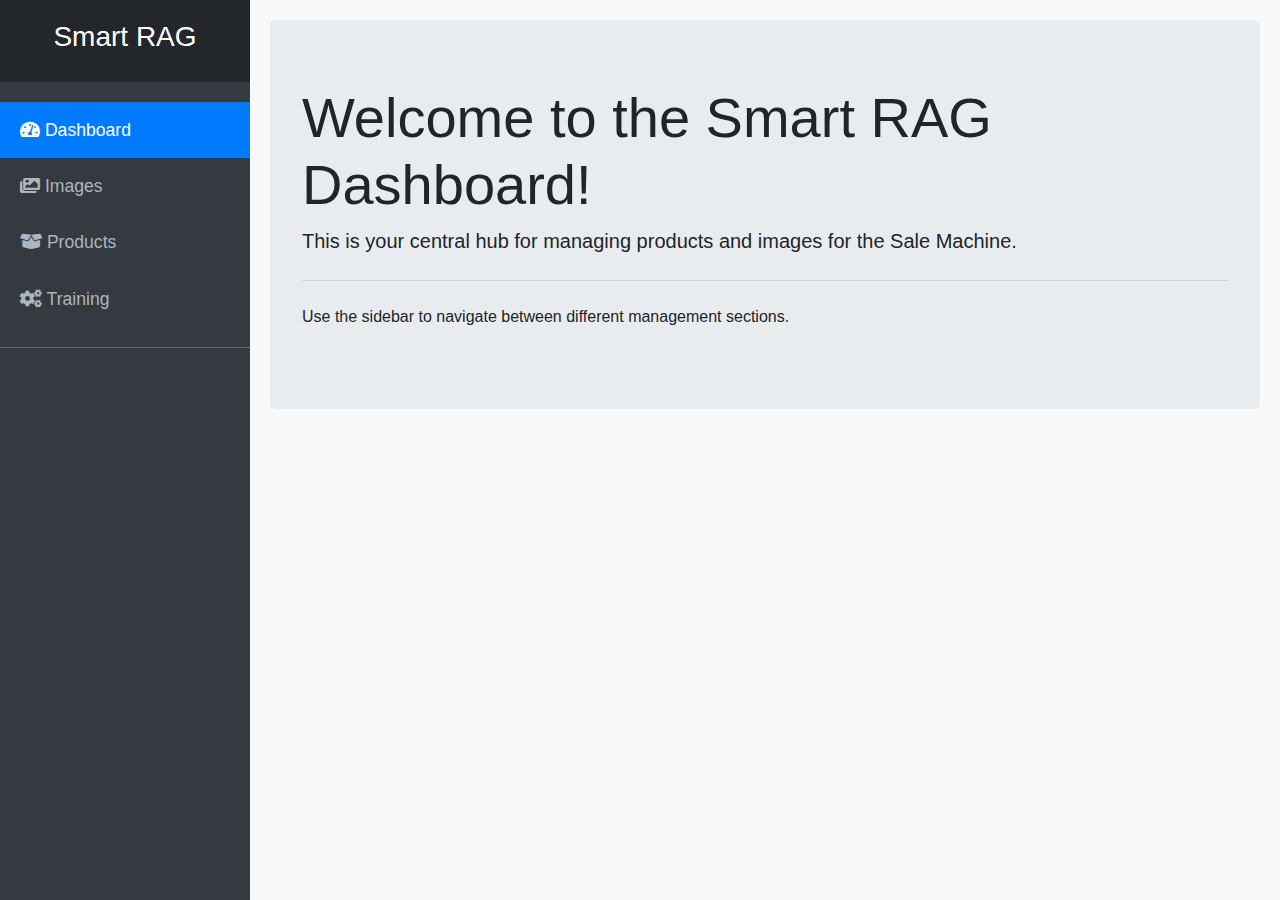
<file: index.html>
<!DOCTYPE html>
<html lang="en">
<head>
    <meta charset="UTF-8">
    <meta name="viewport" content="width=device-width, initial-scale=1.0">
    <title>Smart RAG Dashboard</title>
    <link rel="stylesheet" href="https://stackpath.bootstrapcdn.com/bootstrap/4.5.2/css/bootstrap.min.css">
    <link rel="stylesheet" href="https://cdnjs.cloudflare.com/ajax/libs/font-awesome/5.15.3/css/all.min.css">
    <style>
        body {
            display: flex;
            min-height: 100vh;
            background-color: #f8f9fa;
        }
        .sidebar {
            min-width: 250px;
            max-width: 250px;
            background: #343a40;
            color: #fff;
            transition: all 0.3s;
        }
        .sidebar .sidebar-header {
            padding: 20px;
            background: #23272b;
            text-align: center;
            font-size: 1.5rem;
        }
        .sidebar ul.components {
            padding: 20px 0;
            border-bottom: 1px solid #47748b;
        }
        .sidebar ul li a {
            padding: 15px 20px;
            font-size: 1.1em;
            display: block;
            color: #adb5bd;
            text-decoration: none;
        }
        .sidebar ul li a:hover {
            color: #fff;
            background: #495057;
        }
        .sidebar ul li.active > a, a[aria-expanded="true"] {
            color: #fff;
            background: #007bff;
        }
        #content {
            width: 100%;
            padding: 20px;
            min-height: 100vh;
            transition: all 0.3s;
        }
        .content-section { display: none; }
        .content-section.active { display: block; }
        .image-gallery { display: flex; flex-wrap: wrap; gap: 15px; }
        .image-item { position: relative; }
        .image-item img {
            width: 150px; height: 150px; object-fit: cover; cursor: pointer; 
            border: 2px solid transparent; border-radius: 5px; 
        }
        .image-item.selected img { border: 8px solid yellow; }
        .image-item .delete-btn {
            position: absolute; top: 5px; right: 5px; display: none; background: rgba(255,0,0,0.7); 
            border: none; color: white; border-radius: 50%; width: 25px; height: 25px; 
            line-height: 25px; text-align: center; 
        }
        .image-item:hover .delete-btn { display: block; }
        .image-options {
            background: rgba(255, 255, 255, 0.9);
            padding: 10px;
            border-radius: 5px;
            margin-top: 5px;
        }
        .image-options .form-check-label { font-size: 0.8rem; }
    </style>
</head>
<body>
    <nav class="sidebar">
        <div class="sidebar-header"><h3>Smart RAG</h3></div>
        <ul class="list-unstyled components">
            <li class="active"><a href="#" onclick="showSection('dashboard', this)"><i class="fas fa-tachometer-alt"></i> Dashboard</a></li>
            <li><a href="#" onclick="showSection('images', this)"><i class="fas fa-images"></i> Images</a></li>
            <li><a href="#" onclick="showSection('products', this)"><i class="fas fa-box-open"></i> Products</a></li>
            <li><a href="#" onclick="showSection('training', this)"><i class="fas fa-cogs"></i> Training</a></li>
        </ul>
    </nav>

    <div id="content">
        <!-- Dashboard, Image, Training sections remain the same -->
        <div id="dashboard-section" class="content-section active">
            <div class="jumbotron">
                <h1 class="display-4">Welcome to the Smart RAG Dashboard!</h1>
                <p class="lead">This is your central hub for managing products and images for the Sale Machine.</p>
                <hr class="my-4">
                <p>Use the sidebar to navigate between different management sections.</p>
            </div>
        </div>
        <div id="images-section" class="content-section">
            <div class="card">
                <div class="card-header"><h2><i class="fas fa-images"></i> Image Management</h2></div>
                <div class="card-body">
                    <div class="mb-4">
                        <h5>Upload New Images</h5>
                        <div class="form-group">
                            <input type="file" class="form-control-file" id="imageUpload" multiple>
                        </div>
                        <button class="btn btn-primary" onclick="uploadImage()"><i class="fas fa-upload"></i> Upload</button>
                    </div>
                    <hr>
                    <h5>Image Gallery</h5>
                    <div id="imageGallery" class="image-gallery"></div>
                </div>
            </div>
        </div>
        <div id="products-section" class="content-section">
            <div class="card mb-4">
                <div class="card-header"><h2><i class="fas fa-box-open"></i> Product Management</h2></div>
                <div class="card-body">
                    <button class="btn btn-primary mb-3" data-toggle="modal" data-target="#productModal" onclick="prepareProductModal()">Add New Product</button>
                    <h5>Filter Products</h5>
                    <form id="filterForm" class="form-inline mb-3">
                        <input type="text" class="form-control mr-2 mb-2" id="filterName" placeholder="Name">
                        <input type="text" class="form-control mr-2 mb-2" id="filterCode" placeholder="Code">
                        <input type="number" class="form-control mr-2 mb-2" id="filterMinPrice" placeholder="Min Price">
                        <input type="number" class="form-control mr-2 mb-2" id="filterMaxPrice" placeholder="Max Price">
                        <button type="submit" class="btn btn-primary mb-2"><i class="fas fa-filter"></i> Filter</button>
                    </form>
                    <div class="table-responsive">
                        <table class="table table-bordered table-hover">
                            <thead class="thead-dark">
                                <tr>
                                    <th>Name</th><th>Description</th><th>Price</th><th>Discount</th><th>Code</th><th>Images</th><th>Actions</th>
                                </tr>
                            </thead>
                            <tbody id="productTableBody"></tbody>
                        </table>
                    </div>
                    <nav><ul class="pagination justify-content-center" id="pagination"></ul></nav>
                </div>
            </div>
        </div>
        <div id="training-section" class="content-section">
            <div class="card">
                <div class="card-header"><h2><i class="fas fa-cogs"></i> Model Training</h2></div>
                <div class="card-body">
                    <p>Generate product data and train the model based on the current product database.</p>
                    <button class="btn btn-warning mr-2" onclick="generateJson()"><i class="fas fa-file-code"></i> Generate JSON</button>
                    <button class="btn btn-danger" onclick="trainModel()"><i class="fas fa-robot"></i> Train Model</button>
                </div>
            </div>
        </div>
    </div>

    <!-- Product Modal -->
    <div class="modal fade" id="productModal" tabindex="-1" role="dialog">
        <div class="modal-dialog modal-lg" role="document">
            <div class="modal-content">
                <div class="modal-header">
                    <h5 class="modal-title" id="productModalLabel">Add/Edit Product</h5>
                    <button type="button" class="close" data-dismiss="modal"><span aria-hidden="true">&times;</span></button>
                </div>
                <div class="modal-body">
                    <form id="productForm">
                        <input type="hidden" id="productId">
                        <div class="form-group"><label for="productName">Name</label><input type="text" class="form-control" id="productName" required></div>
                        <div class="form-group"><label for="productDescription">Description</label><textarea class="form-control" id="productDescription" rows="3"></textarea></div>
                        <div class="form-group"><label for="productLink">Link</label><input type="text" class="form-control" id="productLink"></div>
                        <div class="form-row">
                            <div class="form-group col-md-4"><label for="productPrice">Price</label><input type="number" class="form-control" id="productPrice" required step="0.01"></div>
                            <div class="form-group col-md-4"><label for="productCode">Code</label><input type="text" class="form-control" id="productCode" required></div>
                            <div class="form-group col-md-4"><label for="marginalPrice">Discount Price</label><input type="number" class="form-control" id="marginalPrice" required step="0.01"></div>
                        </div>
                        <div class="form-group">
                            <label>Select Images</label>
                            <div id="productImageGallery" class="image-gallery"></div>
                        </div>
                    </form>
                </div>
                <div class="modal-footer">
                    <button type="button" class="btn btn-secondary" data-dismiss="modal">Close</button>
                    <button type="button" class="btn btn-primary" onclick="saveProduct()">Save Product</button>
                </div>
            </div>
        </div>
    </div>

    <script src="https://code.jquery.com/jquery-3.5.1.slim.min.js"></script>
    <script src="https://cdn.jsdelivr.net/npm/@popperjs/core@2.5.4/dist/umd/popper.min.js"></script>
    <script src="https://stackpath.bootstrapcdn.com/bootstrap/4.5.2/js/bootstrap.min.js"></script>
    <script>
        <!-- const API_URL = 'http://localhost:8000'; -->
        const API_URL = 'https://chat.momsandkidsworld.com';
        let currentPage = 1;
        const PAGE_SIZE = 10;

        // --- Navigation --- 
        function showSection(sectionId, element) {
            if (element) {
                event.preventDefault();
                document.querySelectorAll('.sidebar ul li').forEach(li => li.classList.remove('active'));
                element.closest('li').classList.add('active');
            }
            document.querySelectorAll('.content-section').forEach(section => section.classList.remove('active'));
            document.getElementById(sectionId + '-section').classList.add('active');

            if (sectionId === 'images') loadImages();
            else if (sectionId === 'products') loadProducts(1);
        }

        // --- Image Management ---
        async function uploadImage() {
            const input = document.getElementById('imageUpload');
            if (input.files.length === 0) return;
            const formData = new FormData();
            for (const file of input.files) formData.append('files', file);

            try {
                const response = await fetch(`${API_URL}/api/images`, { method: 'POST', body: formData });
                if (!response.ok) throw new Error('Upload failed');
                input.value = '';
                loadImages();
            } catch (error) { alert('Error uploading images.'); }
        }

        async function loadImages() {
            try {
                const response = await fetch(`${API_URL}/api/images`);
                const images = await response.json();
                const gallery = document.getElementById('imageGallery');
                gallery.innerHTML = '';
                images.forEach(image => {
                    const item = document.createElement('div');
                    item.className = 'image-item';
                    item.innerHTML = `<img src="${image.image_path}" alt="Image"><button class="btn btn-danger btn-sm delete-btn" onclick="deleteImage(${image.id})"><i class="fas fa-trash-alt"></i></button>`;
                    gallery.appendChild(item);
                });
            } catch (error) { alert('Error loading images.'); }
        }

        async function deleteImage(id) {
            if (!confirm('Are you sure?')) return;
            try {
                await fetch(`${API_URL}/api/images/${id}`, { method: 'DELETE' });
                loadImages();
            } catch (error) { alert('Error deleting image.'); }
        }

        // --- Product Management ---
        function prepareProductModal(product = null) {
            const form = document.getElementById('productForm');
            form.reset();
            document.getElementById('productId').value = product ? product.id : '';
            if (product) {
                document.getElementById('productName').value = product.name;
                document.getElementById('productDescription').value = product.description;
                document.getElementById('productPrice').value = product.price;
                document.getElementById('productCode').value = product.code;
                document.getElementById('marginalPrice').value = product.marginal_price;
                document.getElementById('productLink').value = product.link;
            }
            loadImagesForProductModal(product ? product.images : []);
        }
        
        async function loadImagesForProductModal(productImages = []) {
            try {
                const response = await fetch(`${API_URL}/api/images`);
                const allImages = await response.json();
                const productGallery = document.getElementById('productImageGallery');
                productGallery.innerHTML = '';

                allImages.forEach(image => {
                    const productItem = document.createElement('div');
                    productItem.className = 'image-item';
                    productItem.dataset.imageId = image.id;

                    const existingImage = productImages.find(pi => pi.image_id === image.id);

                    productItem.innerHTML = `
                        <img src="${image.image_path}" alt="Image">
                        <div class="image-options" style="display: none;">
                            <div class="form-check"><input type="checkbox" class="form-check-input" id="cat_${image.id}" ${existingImage?.is_catalogue_image ? 'checked' : ''}><label class="form-check-label" for="cat_${image.id}">Catalogue</label></div>
                            <div class="form-check"><input type="checkbox" class="form-check-input" id="var_${image.id}" ${existingImage?.is_variant_image ? 'checked' : ''}><label class="form-check-label" for="var_${image.id}">Variant</label></div>
                            <div class="form-check"><input type="checkbox" class="form-check-input" id="real_${image.id}" ${existingImage?.is_real_image ? 'checked' : ''}><label class="form-check-label" for="real_${image.id}">Real</label></div>
                            <div class="form-check"><input type="checkbox" class="form-check-input" id="size_${image.id}" ${existingImage?.is_size_related_image ? 'checked' : ''}><label class="form-check-label" for="size_${image.id}">Size</label></div>
                        </div>`;

                    if (existingImage) {
                        productItem.classList.add('selected');
                        productItem.querySelector('.image-options').style.display = 'block';
                    }

                    const optionsContainer = productItem.querySelector('.image-options');
                    optionsContainer.addEventListener('click', (event) => {
                        event.stopPropagation();
                    });

                    productItem.onclick = () => {
                        productItem.classList.toggle('selected');
                        optionsContainer.style.display = productItem.classList.contains('selected') ? 'block' : 'none';
                    };
                    productGallery.appendChild(productItem);
                });
            } catch (error) { console.error('Error loading images for modal:', error); }
        }

        async function saveProduct() {
            const id = document.getElementById('productId').value;
            const images = Array.from(document.querySelectorAll('#productImageGallery .image-item.selected')).map(item => ({
                image_id: parseInt(item.dataset.imageId),
                is_catalogue_image: item.querySelector('[id^=cat_]').checked,
                is_variant_image: item.querySelector('[id^=var_]').checked,
                is_real_image: item.querySelector('[id^=real_]').checked,
                is_size_related_image: item.querySelector('[id^=size_]').checked,
            }));

            const product = {
                name: document.getElementById('productName').value,
                description: document.getElementById('productDescription').value,
                price: parseFloat(document.getElementById('productPrice').value),
                code: document.getElementById('productCode').value,
                marginal_price: parseFloat(document.getElementById('marginalPrice').value),
                link: document.getElementById('productLink').value,
                images: images
            };

            if (!product.name || !product.price || !product.code) { alert('Please fill all required fields.'); return; }

            const url = id ? `${API_URL}/api/products/${id}` : `${API_URL}/api/products`;
            const method = id ? 'PUT' : 'POST';

            try {
                const response = await fetch(url, { method: method, headers: { 'Content-Type': 'application/json' }, body: JSON.stringify(product) });
                if (!response.ok) throw new Error('Failed to save product');
                $('#productModal').modal('hide');
                loadProducts(id ? currentPage : 1);
            } catch (error) { alert('Error saving product.'); }
        }

        async function loadProducts(page = 1) {
            currentPage = page;
            const params = new URLSearchParams({ page: currentPage, page_size: PAGE_SIZE });
            
            const name = document.getElementById('filterName').value;
            const code = document.getElementById('filterCode').value;
            const minPrice = document.getElementById('filterMinPrice').value;
            const maxPrice = document.getElementById('filterMaxPrice').value;

            if (name) params.append('name', name);
            if (code) params.append('code', code);
            if (minPrice) params.append('min_price', minPrice);
            if (maxPrice) params.append('max_price', maxPrice);

            try {
                const response = await fetch(`${API_URL}/api/products?${params.toString()}`);
                const data = await response.json();
                const tableBody = document.getElementById('productTableBody');
                tableBody.innerHTML = '';

                let products = [];
                let total = 0;

                // Defensive check for API response format
                if (data && data.products) {
                    // New format: { products: [...], total: ... }
                    products = data.products;
                    total = data.total;
                } else if (Array.isArray(data)) {
                    // Fallback for old format: [...]
                    console.warn('Warning: API is returning data in an outdated format. Pagination may not work.');
                    products = data;
                    total = data.length;
                }

                if (products) {
                    products.forEach(product => {
                        const row = document.createElement('tr');
                        row.innerHTML = `
                            <td>${product.name}</td>
                            <td>${product.description ? product.description.substring(0, 50) : ''}...</td>
                            <td>${product.price}</td>
                            <td>${product.marginal_price}</td>
                            <td>${product.code}</td>
                            <td>${(product.images || []).map(img => `<img src="${img.image_path}" width="50" class="img-thumbnail">`).join(' ')}</td>
                            <td>
                                <button class="btn btn-sm btn-primary" data-toggle="modal" data-target="#productModal" onclick='prepareProductModal(${JSON.stringify(product)})'><i class="fas fa-edit"></i></button>
                                <button class="btn btn-sm btn-danger" onclick="deleteProduct(${product.id})"><i class="fas fa-trash-alt"></i></button>
                            </td>`;
                        tableBody.appendChild(row);
                    });
                }
                renderPagination(total);
            } catch (error) {
                console.error("Error loading products:", error);
                alert('Error loading products. Check the console for details.');
            }
        }
        
        function renderPagination(total) {
            const paginationUl = document.getElementById('pagination');
            paginationUl.innerHTML = '';
            const totalPages = Math.ceil(total / PAGE_SIZE);
            if (totalPages <= 1) return;

            for (let i = 1; i <= totalPages; i++) {
                const li = document.createElement('li');
                li.className = `page-item ${i === currentPage ? 'active' : ''}`;
                
                const link = document.createElement('a');
                link.className = 'page-link';
                link.href = '#';
                link.innerText = i;
                link.onclick = (event) => {
                    event.preventDefault();
                    loadProducts(i);
                };

                li.appendChild(link);
                paginationUl.appendChild(li);
            }
        }

        async function deleteProduct(id) {
            if (!confirm('Are you sure?')) return;
            try {
                await fetch(`${API_URL}/api/products/${id}`, { method: 'DELETE' });
                loadProducts(currentPage);
            } catch (error) { alert('Error deleting product.'); }
        }

        document.getElementById('filterForm').onsubmit = (e) => { e.preventDefault(); loadProducts(1); };

        // --- Training ---
        async function generateJson() {
            try {
                const response = await fetch(`${API_URL}/api/generate-json`, { method: 'POST' });
                if (!response.ok) throw new Error('Failed to generate JSON');
                alert('products.json has been generated successfully.');
            } catch (error) {
                console.error('Error generating JSON:', error);
                alert('Error generating JSON file.');
            }
        }

        async function trainModel() {
            try {
                alert('Training started... This may take a while.');
                const response = await fetch(`${API_URL}/api/train`, { method: 'POST' });
                const result = await response.json();
                if (response.ok) {
                    alert('Training complete!\n' + result.output);
                } else {
                    throw new Error(result.detail);
                }
            } catch (error) {
                console.error('Training failed:', error);
                alert('Training failed:\n' + error.message);
            }
        }

        // Initial load
        window.onload = () => {
            document.getElementById('dashboard-section').classList.add('active');
            document.querySelector('.sidebar ul li').classList.add('active');
        };
    </script>
</body>
</html>
</file>
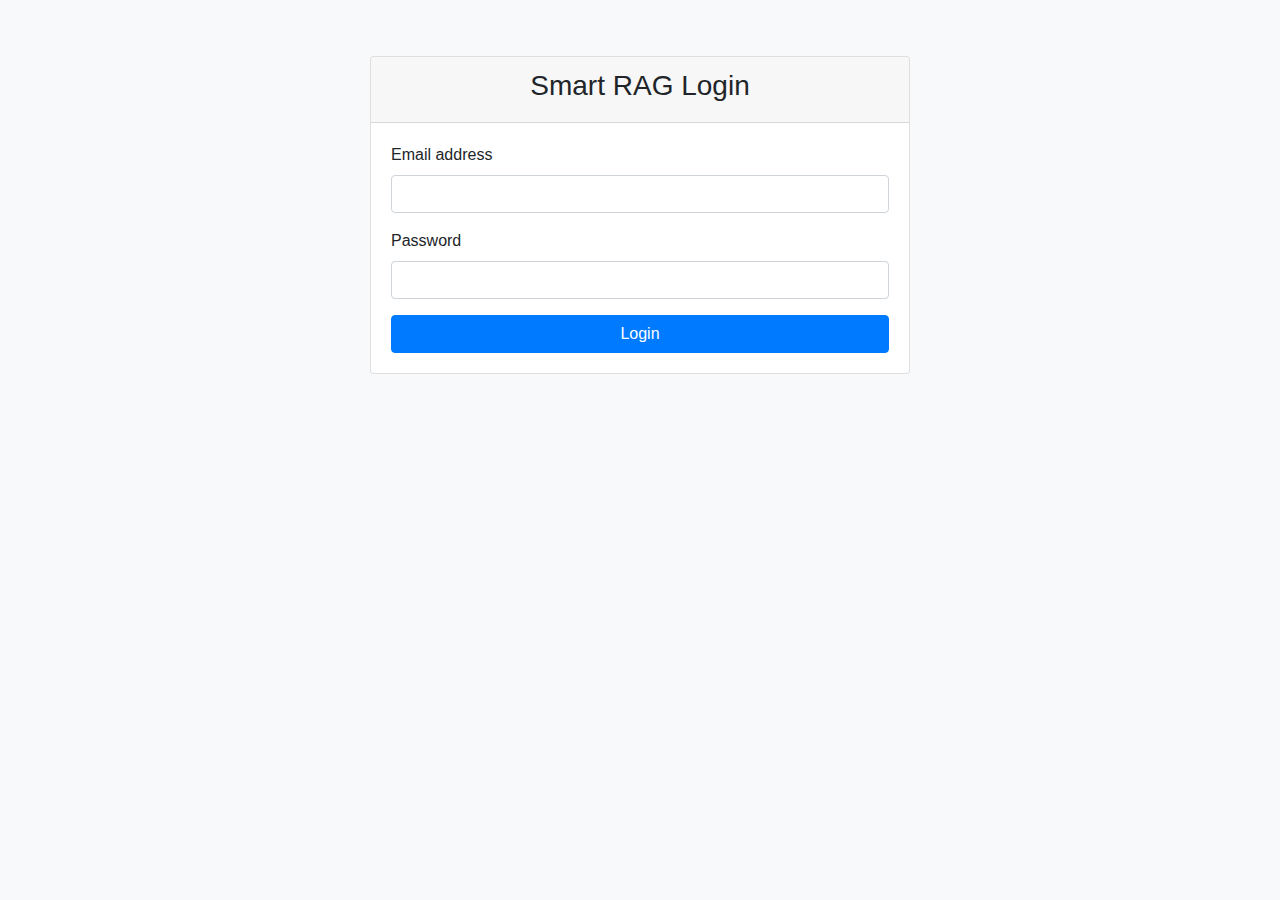
<file: login.html>
<!DOCTYPE html>
<html lang="en">
<head>
    <meta charset="UTF-8">
    <meta name="viewport" content="width=device-width, initial-scale=1.0">
    <title>Login - Smart RAG</title>
    <link rel="stylesheet" href="https://stackpath.bootstrapcdn.com/bootstrap/4.5.2/css/bootstrap.min.css">
    <style>
        body {
            background-color: #f8f9fa;
        }
        .login-container {
            margin-top: 5%;
        }
    </style>
</head>
<body>
    <div class="container">
        <div class="row justify-content-center login-container">
            <div class="col-md-6">
                <div class="card">
                    <div class="card-header text-center">
                        <h3>Smart RAG Login</h3>
                    </div>
                    <div class="card-body">
                        <form id="loginForm">
                            <div class="form-group">
                                <label for="email">Email address</label>
                                <input type="email" class="form-control" id="email" name="email" required>
                            </div>
                            <div class="form-group">
                                <label for="password">Password</label>
                                <input type="password" class="form-control" id="password" name="password" required>
                            </div>
                            <button type="submit" class="btn btn-primary btn-block">Login</button>
                        </form>
                        <!-- <div class="text-center mt-3">
                            <a href="/signup.html">Don't have an account? Sign Up</a>
                        </div> -->
    <script src="https://code.jquery.com/jquery-3.5.1.min.js"></script>
    <script>
        $(document).ready(function() {
            $('#loginForm').on('submit', function(e) {
                e.preventDefault();
                $.ajax({
                    url: '/login',
                    type: 'POST',
                    data: $(this).serialize(),
                    success: function(response) {
                        window.location.href = '/';
                    },
                    error: function(xhr, status, error) {
                        alert('Login failed: ' + xhr.responseText);
                    }
                });
            });
        });
    </script>
</body>
</html>
</file>
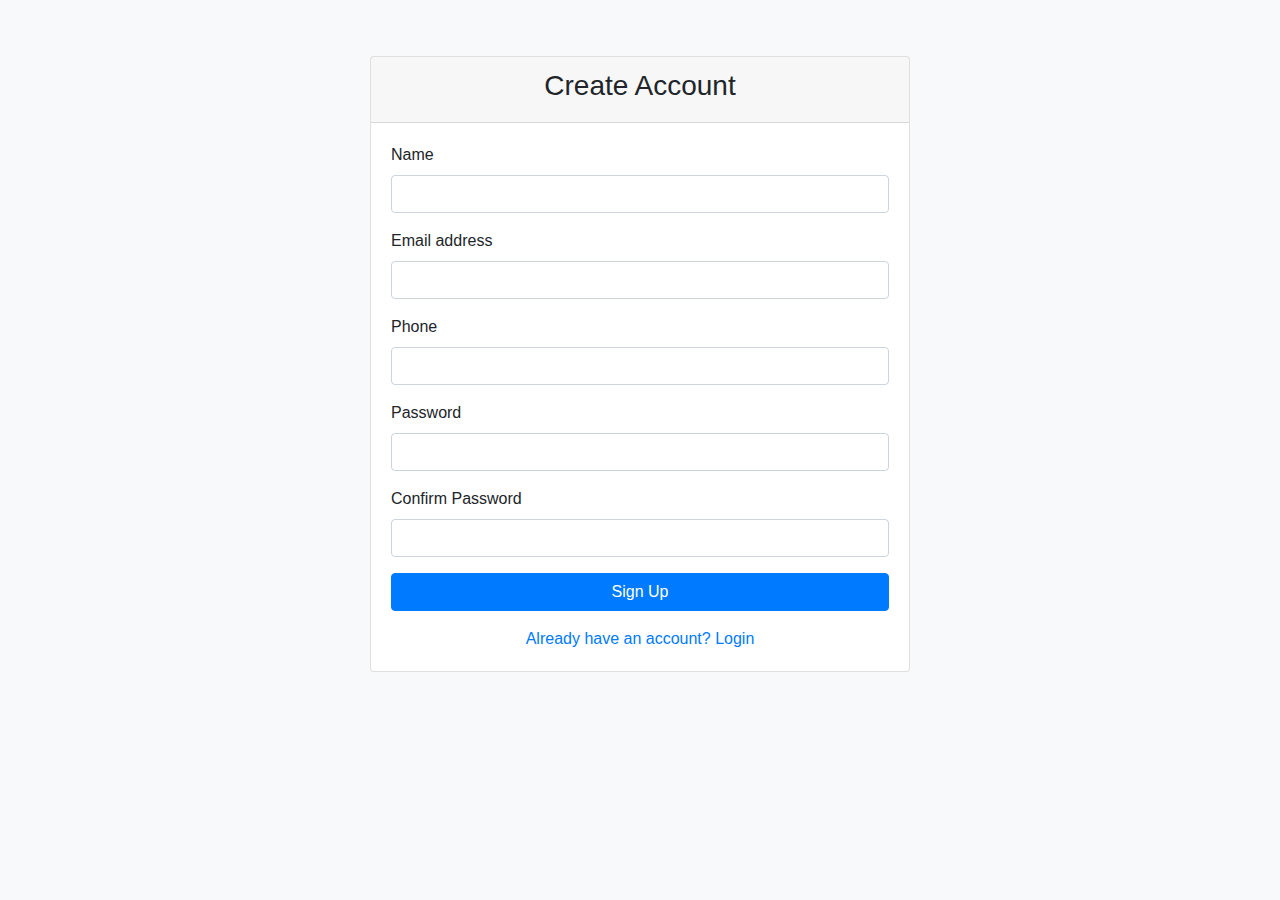
<file: signup.html>
<!DOCTYPE html>
<html lang="en">
<head>
    <meta charset="UTF-8">
    <meta name="viewport" content="width=device-width, initial-scale=1.0">
    <title>Sign Up - Smart RAG</title>
    <link rel="stylesheet" href="https://stackpath.bootstrapcdn.com/bootstrap/4.5.2/css/bootstrap.min.css">
    <style>
        body {
            background-color: #f8f9fa;
        }
        .signup-container {
            margin-top: 5%;
        }
    </style>
</head>
<body>
    <div class="container">
        <div class="row justify-content-center signup-container">
            <div class="col-md-6">
                <div class="card">
                    <div class="card-header text-center">
                        <h3>Create Account</h3>
                    </div>
                    <div class="card-body">
                        <form id="signupForm">
                            <div class="form-group">
                                <label for="name">Name</label>
                                <input type="text" class="form-control" id="name" name="name" required>
                            </div>
                            <div class="form-group">
                                <label for="email">Email address</label>
                                <input type="email" class="form-control" id="email" name="email" required>
                            </div>
                            <div class="form-group">
                                <label for="phone">Phone</label>
                                <input type="text" class="form-control" id="phone" name="phone">
                            </div>
                            <div class="form-group">
                                <label for="password">Password</label>
                                <input type="password" class="form-control" id="password" name="password" required>
                            </div>
                            <div class="form-group">
                                <label for="confirm_password">Confirm Password</label>
                                <input type="password" class="form-control" id="confirm_password" name="confirm_password" required>
                            </div>
                            <button type="submit" class="btn btn-primary btn-block">Sign Up</button>
                        </form>
                        <div class="text-center mt-3">
                            <a href="/login">Already have an account? Login</a>
                        </div>
                    </div>
                </div>
            </div>
        </div>
    </div>
    <script src="https://code.jquery.com/jquery-3.5.1.min.js"></script>
    <script>
        $(document).ready(function() {
            $('#signupForm').on('submit', function(e) {
                e.preventDefault();
                var password = $('#password').val();
                var confirm_password = $('#confirm_password').val();
                if (password !== confirm_password) {
                    alert("Passwords do not match.");
                    return;
                }
                $.ajax({
                    url: '/signup',
                    type: 'POST',
                    data: $(this).serialize(),
                    success: function(response) {
                        window.location.href = '/';
                    },
                    error: function(xhr, status, error) {
                        alert('Sign up failed: ' + error);
                    }
                });
            });
        });
    </script>
</body>
</html>
</file>
